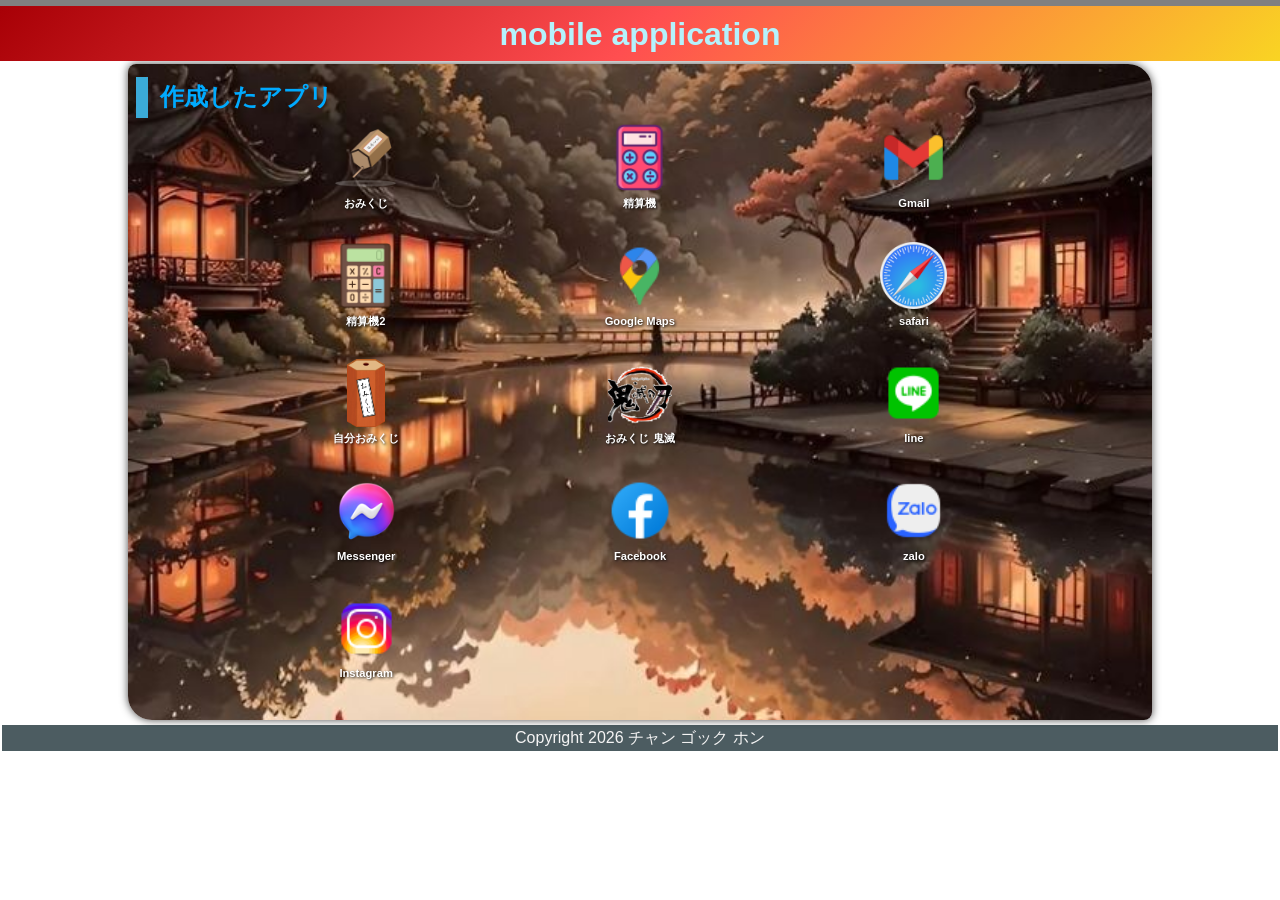
<file: index.html>
<!DOCTYPE html>
<html lang="ja">
  <head>
    <meta charset="UTF-8" />
    <meta name="viewport" content="width=device-width, initial-scale=1.0" />
    <title>mobile application</title>
    <meta name="description" content="mobile application" />

    <link rel="icon" href="favicon.ico" />
    <link rel="stylesheet" href="css/index.css" />
  </head>

  <body>
    <!-- 見出し（みだし） -->
    <header class="header">
      <h1>mobile application</h1>
    </header>

    <!-- 作成したアプリ -->
    <main>
      <section class="container">
        <h2>作成したアプリ</h2>

        <!-- 1行目 -->
        <div class="sub_container">
          <div class="item01">
            <a href="./app_omikuji/omikuji.html" title="おみくじ">
              <img src="img/omikuji3.png" alt="おみくじ" class="img_fit" />
              <p>おみくじ</p>
            </a>
          </div>

          <div class="item01">
            <a href="./app_maytinh1/calculator.html" title="精算機">
              <img src="img/maytinh.png" alt="精算機" />
              <p>精算機</p>
            </a>
          </div>

          <div class="item01">
            <a href="" title="Gmail">
              <img src="img/gmail.png" alt="Gmail" />
              <p>Gmail</p>
            </a>
          </div>
        </div>

        <!-- 2行目 -->
        <div class="sub_container">
          <div class="item01">
            <a href="app_maytinh2/calculator_button.html" title="精算機2">
              <img src="img/maytinh1.png" alt="精算機2" />
              <p>精算機2</p>
            </a>
          </div>

          <div class="item01">
            <a href="" title="Google Maps">
              <img src="img/googlemaps.png" alt="Google Maps" />
              <p>Google Maps</p>
            </a>
          </div>

          <div class="item01">
            <a href="" title="safari">
              <img src="img/safari.png" alt="safari" />
              <p>safari</p>
            </a>
          </div>
        </div>

        <!-- 3行目 -->
        <div class="sub_container">
          <div class="item01">
            <a href="./app_omikuji1/omikuji1.html" title="自分おみくじ">
              <img src="img/omikuji2.png" alt="自分おみくじ" class="img_fit" />
              <p>自分おみくじ</p>
            </a>
          </div>

          <div class="item01">
            <a href="./app_kimetsu/omikuji_kimetsu.html" title="おみくじ 鬼滅">
              <img src="img/shinobu.png" alt="おみくじ 鬼滅" />
              <p>おみくじ 鬼滅</p>
            </a>
          </div>

          <div class="item01">
            <a href="" title="line">
              <img src="img/line.png" alt="line" />
              <p>line</p>
            </a>
          </div>
        </div>

        <!-- 4行目 -->
        <div class="sub_container">
          <div class="item02">
            <a href="" title="Messenger">
              <img src="img/mesenger.png" alt="Messenger" />
              <p>Messenger</p>
            </a>
          </div>

          <div class="item01">
            <a href="" title="Facebook">
              <img src="img/facebook.png" alt="Facebook" />
              <p>Facebook</p>
            </a>
          </div>

          <div class="item02">
            <a href="" title="Zalo">
              <img src="img/zalo.png" alt="Zalo" />
              <p>zalo</p>
            </a>
          </div>
        </div>

        <!-- 5行目 -->
        <div class="sub_container">
          <div class="item02">
            <a href="" title="Instagram">
              <img src="img/insagram.png" alt="Instagram" />
              <p>Instagram</p>
            </a>
          </div>

          <div class="item01">
            <a
              href="./app_98_Time_guessing_quiz_1/timeguess.html"
              title="time.guess pro"
            >
              <img src="img/time1.png" alt="time.guess pro" />
              <p>time.guess pro</p>
            </a>
          </div>

          <div class="item01">
            <a
              href="./app_98_Time_guessing_quiz/timeguess.html"
              title="time.guess"
            >
              <img src="img/time.png" alt="time.guess" />
              <p>time.guess</p>
            </a>
          </div>
        </div>

        <div class="filler01"></div>
      </section>

      <!-- フッター -->
      <footer>
        <p>Copyright 2026 チャン ゴック ホン</p>
      </footer>
    </main>

    <script src="js/index.js"></script>
  </body>
</html>
</file>
<file: css/index.css>
@charset "utf-8";

html {
  font-size: 62.5%;
}

*,
*::before,
*::after {
  box-sizing: border-box;
}

body {
  margin: 0;
  line-height: 1.5;
  color: rgb(73, 72, 72);
  font-size: 1.6rem;
  font-family: "Helvetica Neue", Arial, "Hiragino Kaku Gothic ProN",
    "Hiragino Sans", Meiryo, sans-serif;
  text-align: center;
  /*background-image: url("../img/hinhnen1.jpg");*/
  background-size: cover;
  background-position: center;
  background-attachment: fixed;
}

header,
footer,
h1,
h2,
h3,
p,
div {
  margin: 0.2em 0 0 0;
  padding: 0.1em;
}

header {
  position: fixed;
  top: 0;
  left: 0;
  width: 100%;
  margin: 0;
  padding: 0;
  background-color: grey;
  z-index: 10;
}

h1 {
  font-family: Rajdhani, "Noto Sans JP", sans-serif;
  font-size: 2em;
  color: rgb(181, 242, 252);
  background: linear-gradient(135deg, #a80006, #ff4e50, #f9d423);
}

h2 {
  padding-left: 0.5em;
  border-left: solid 0.5em rgb(59, 171, 216);
  text-align: left;
  color: #00aaff;
}

main {
  margin-top: 3em;
  overflow: auto;
}

.container {
  width: 80%;
  margin: 1em auto 0;
  padding: 0.5em;
  border-radius: 0.5em 1.5em;
  background-image: url("../img/hinhnen1.jpg");
  background-size: cover;
  background-position: center;
  background-repeat: no-repeat;
  box-shadow: 0 0 0.5em rgb(73, 72, 72);
}

a {
  color: rgb(247, 246, 246);
  font-weight: 900;
  text-decoration: none;
}

.sub_container {
  display: flex;
  flex-wrap: nowrap;
  justify-content: space-evenly;
  align-items: flex-start;
  width: 100%;
  min-height: 10em;
  margin-top: 0.5em;
  font-size: 0.7em;
}

.item01,
.item02 {
  position: relative;
  width: 8em;
  min-height: 9em;
  margin: 0;
  padding: 0;
  line-height: 1.2em;
  overflow: visible;
  opacity: 0;
  flex-shrink: 0;
  transform-origin: center center;
}

.item01.show,
.item02.show {
  opacity: 1;
}

.item01 a,
.item02 a {
  display: block;
  width: 100%;
}

.item01 img,
.item02 img {
  display: block;
  width: 6em;
  height: 6em;
  margin: 0 auto;
  object-fit: contain;
}

.item01 .img_fit,
.item02 .img_fit {
  width: 6em;
  height: 6em;
  object-fit: contain;
}

.item01 p,
.item02 p {
  margin-top: 0.4em;
  padding: 0;
  color: white;
  font-size: 1em;
  font-weight: 900;
  line-height: 1.3;
  text-align: center;
  text-shadow: 1px 1px 3px black;
}

.fade-in {
  animation: popRotate 0.8s ease-out forwards;
}

@keyframes popRotate {
  0% {
    opacity: 0;
    transform: scale(0) rotate(-360deg);
  }

  60% {
    opacity: 1;
    transform: scale(1.2) rotate(20deg);
  }

  80% {
    opacity: 1;
    transform: scale(0.9) rotate(-10deg);
  }

  100% {
    opacity: 1;
    transform: scale(1) rotate(0deg);
  }
}

.item01.show:hover,
.item02.show:hover {
  opacity: 1;
  animation: shake 0.35s linear infinite;
}

@keyframes shake {
  0% {
    opacity: 1;
    transform: translate(0, 0) rotate(0deg);
  }

  20% {
    opacity: 1;
    transform: translate(-3px, 2px) rotate(-4deg);
  }

  40% {
    opacity: 1;
    transform: translate(3px, -2px) rotate(4deg);
  }

  60% {
    opacity: 1;
    transform: translate(-3px, -1px) rotate(-3deg);
  }

  80% {
    opacity: 1;
    transform: translate(3px, 1px) rotate(3deg);
  }

  100% {
    opacity: 1;
    transform: translate(0, 0) rotate(0deg);
  }
}

footer > p {
  position: relative;
  width: 100%;
  margin: 0;
  padding: 1px;
  color: whitesmoke;
  font-family: Rajdhani, sans-serif;
  font-size: 1em;
  text-align: center;
  background: rgba(1, 24, 31, 0.7);
}

@media screen and (max-width: 480px) {
  h1 {
    font-size: 1.5em;
  }

  .container {
    width: 95%;
  }

  .sub_container {
    flex-wrap: nowrap;
    justify-content: space-evenly;
    min-height: 9em;
    font-size: 0.65em;
  }

  .item01,
  .item02 {
    width: 7em;
    min-height: 9em;
  }

  .item01 img,
  .item02 img {
    width: 5.5em;
    height: 5.5em;
  }
}
</file>
